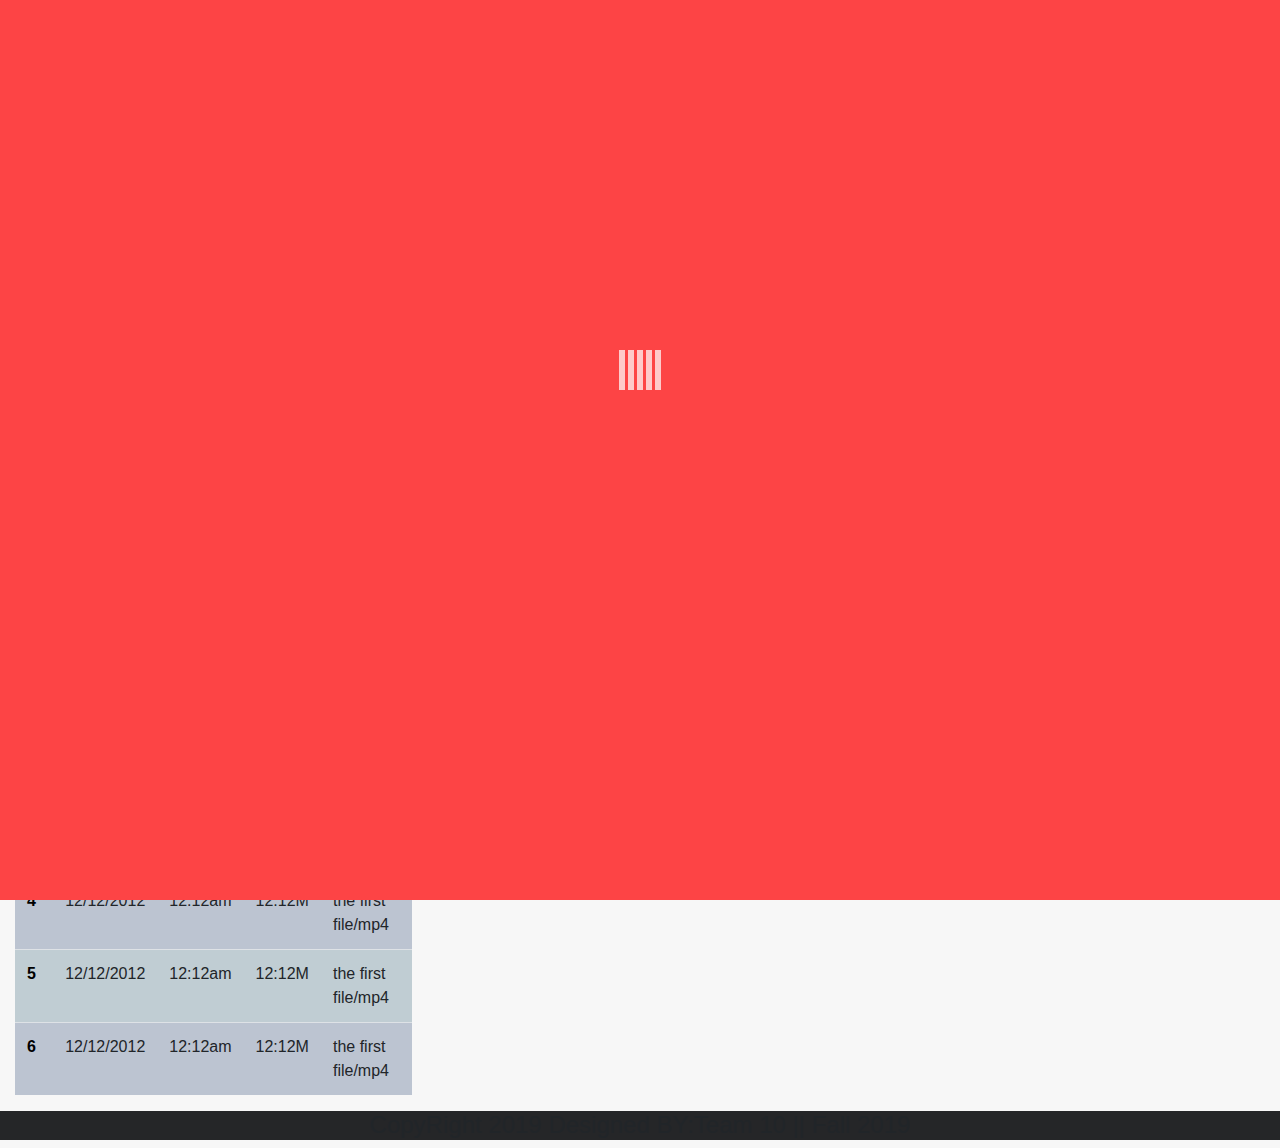
<file: index.html>
<!DOCTYPE html>
<html lang="en">

<head>
    <meta charset="UTF-8">
    <meta name="viewport" content="width=device-width, initial-scale=1.0">

    <title>Egle ** Eye</title>

    <!-- Bootstrap Stylesheet -->
    <link rel="stylesheet" href="css/bootstrap.min.css">

    <!-- My Styles Stylesheet -->
    <link rel="stylesheet" href="css/style.css">
  
  <link rel="stylesheet" href="https://maxcdn.bootstrapcdn.com/font-awesome/4.5.0/css/font-awesome.min.css">
    

    </head>
<body>
     
     <!-- Start Navbar -->
<nav class="navbar navbar-expand-lg navbar-dark bg-dark fixed-top">
    <div class="container-fluid">
  
  <a class="navbar-brand " href="#"> 
         Egle <span  id="hashtag">  <img src="./images/logo.png"  class="img-circle logo">  </span><span id="second"> Eye </span>
  </a>
  
  <button class="navbar-toggler" 
            type="button" 
            data-toggle="collapse" 
            data-target="#mynav" 
            aria-controls="mynav" 
            aria-expanded="false" 
            aria-label="Toggle navigation">
    <span class="navbar-toggler-icon"></span>
  </button>

  <div class="collapse navbar-collapse justify-content-end " id="mynav">
    <ul class="navbar-nav">
     
      <li class="nav-item active">
        <a class="nav-link" href="#">Name</a>
      </li>
       
      <li class="nav-item">
        <a class="nav-link .float-right" href="#">Log Out</a>
      </li>
    
    </ul>
 </div>
</nav>
    <!-- End Navbar --> 


<!-- Start Media Player --> 

<div class="container-fluid">
  <div class="row content">
    <div class="col-sm-4 sidenav">
          <div class ="claender">
              <div id="jquery-script-menu">
                  <div class="jquery-script-center">
                     <div class="jquery-script-clear"></div>
                  </div>
              </div>

                <div class="example1"></div>

          </div>
   
          <div>
              <table class="table table-hover table-striped">
          <thead>
            <tr>
              <th scope="col">Id</th>
              <th scope="col">Date</th>
              <th scope="col">Time</th>
              <th scope="col">Length</th>
              <th scope="col">File Name</th>
            </tr>
          </thead>
          <tbody>
            <tr>
              <th style="height:0.66%">1</th>
              <td>12/12/2012</td>
              <td>12:12am</td>
              <td>12:12M</td>
              <td>the first file/mp4</td>
            </tr>
            <tr>
              <th scope="row">2</th>
               <td>12/12/2012</td>
              <td>12:12am</td>
              <td>12:12M</td>
              <td>the first file/mp4</td>
            </tr>
            <tr>
              <th scope="row">3</th>
              <td>12/12/2012</td>
              <td>12:12am</td>
              <td>12:12M</td>
              <td>the first file/mp4</td>
            </tr>

            <tr>
              <th scope="row">4</th>
              <td>12/12/2012</td>
              <td>12:12am</td>
              <td>12:12M</td>
              <td>the first file/mp4</td>
            </tr>
            <tr>
              <th scope="row">5</th>
               <td>12/12/2012</td>
              <td>12:12am</td>
              <td>12:12M</td>
              <td>the first file/mp4</td>
            </tr>
            <tr>
              <th scope="row">6</th>
              <td>12/12/2012</td>
              <td>12:12am</td>
              <td>12:12M</td>
              <td>the first file/mp4</td>
            </tr>
          </tbody>
        </table>
        </div>
    </div>

    <div class="col-sm-8">
        <video id="myvid"  class="video-fluid z-depth-1" >
          <source src="https://mdbootstrap.com/img/video/Sail-Away.mp4" type="video/mp4" />
        </video>

      <div class="controls">
          <div class="topControl">
                <div class="progress">
                  <span class="bufferBar"></span>
                  <span class="timeBar"></span>
                </div>
                
                <div class="time">
                  <span class="currentt"></span> 
                  <span class="duration"></span> 
                </div>
                <div class="currentplay">
                  <p>The First video</p>
                </div>

          </div>

<div class="controllers">
    <button class="btnPlay" title="Play/Pause video"></button>
    <button class="prevvid disabled" title="Previous video"><i class="fa fa-step-forward fa-rotate-180"></i></button>
    <button class="nextvid" title="Next video"><i class="fa fa-step-forward"></i></button>
    <button class="sound sound2 btnn" title="Mute/Unmute sound"></button>
    <div class="volume" title="Set volume">
      <span class="volumeBar"></span>
  </div>

    <button class="btnFS " style="float:right" title="full screen"></button>
    <button class="btnspeed " style="float:right" title="Video speed"><i class="fa fa-gear"></i></button>
    <ul class="speedcnt">
      <li class="spdx50">1.5</li>
      <li class="spdx25">1.25</li>
      <li class="spdx1 selected">Normal</li>
      <li class="spdx050">0.5</li>
    </ul>
  
</div>
      </div>
    </div>
  </div>
</div>





<!-- End Media Player -->
<div class="container-fluid copyright">   
        <h4 class="text-center">CopyRight 2019 Designed BY:Team 10 || Fall 2019</h4>
    
</div>

<div class="loading">
    <div class="spinner text-center">
      <div class="rect1"></div>
      <div class="rect2"></div>
      <div class="rect3"></div>
      <div class="rect4"></div>
      <div class="rect5"></div>
</div>
    </div>
 
</div>
    <script src="js/jquery-1.11.1.min.js"></script>
    <script src="js/jquery.supercal.js"></script>
    <script src="js/bootstrap.js"></script>
    <script src="js/jquery.nicescroll.min.js"></script>
    <script src="js/plugins.js"></script>
</body>
</file>
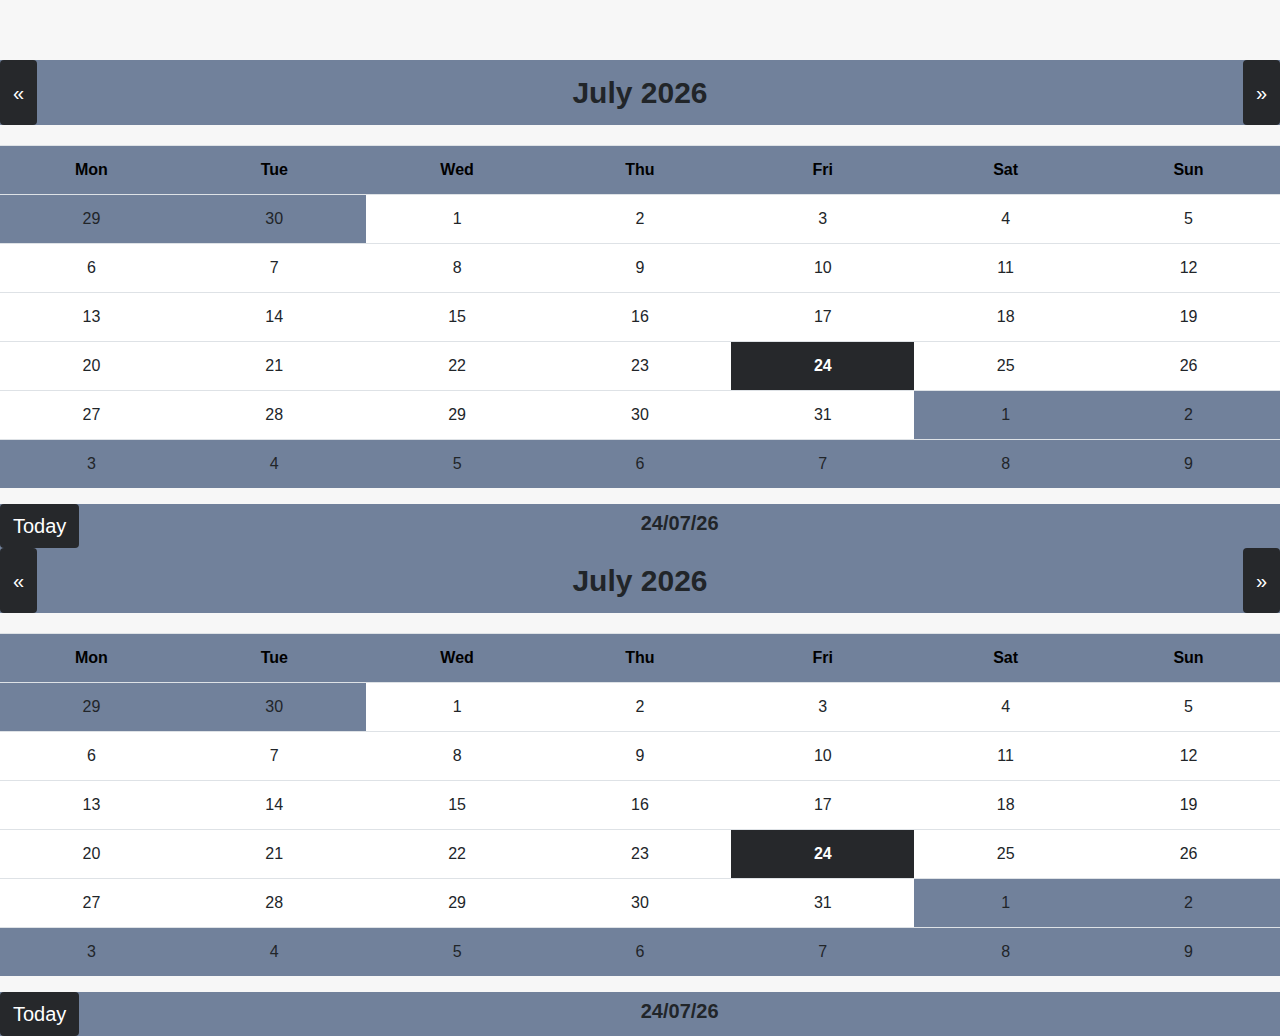
<file: demo/index.html>
<!DOCTYPE html>

<html>
<head>
<title>SuperCal 0.1 Example</title>
<link rel="stylesheet" href="../css/bootstrap.min.css">
<link rel="stylesheet" href="../css/style.css">
</head>

<body>
<div id="jquery-script-menu">
<div class="jquery-script-center">
<div class="jquery-script-clear"></div>
</div>
</div>

<div class="example1" ></div>

  <script src="../js/jquery-1.11.1.min.js"></script>
 <script src="../js/jquery.supercal.js"></script>
 <script src="../js/plugins.js"></script>
<script>
			$('.example1').supercal({
				transition: 'carousel-vertical'
			});
		</script>

</body>
</html>
</file>
<file: css/style.css>
body{
	padding-top: 60px;
    background-color: #f7f7f7;

}


h1,h2,h3,p,.lead {
   font-family: 'IBM Plex Sans Condensed', sans-serif;
}



/*===== End Nav ====== */
/*===== Start Nav ====== */
.navbar-dark{
	padding:0;
	min-height:60px;
}
.navbar{
	padding:0;
  padding-left: 90px;
}
.navbar-brand{
	min-height: 60px;
	padding: 10px 10px;

	background-color: #fd4445;
	font-size: 30px;

}

#hashtag{
	font-size: 30px;
	font-weight: bolder;
	min-height: 60px;
	background-color:  #71819b;
	text-align: center;
	padding: 20px;
	padding-left: 25px;
	margin-right: 20px;
	box-shadow:5px 5px 5px gray;
}

.nav-item {
	min-height: 60px;
  padding-right: 90px;
}

.navbar-dark .navbar-nav .nav-link{
	padding-top:14px;

}
.nav-item a{
	min-height:60px;
	font-size: 20px;
	font-weight: bold;
	-webkit-transition: all 0.7s ease-in-out;
	-moz-transition: all 0.7s ease-in-out;
	-o-transition: all 0.7s ease-in-out;
	transition: all 0.7s ease-in-out;
}

.nav-item a:hover

{
	min-height:60px;
	background-color: #fd4445;
}
/*===== End Nav ====== */
.logo {
    height:50px;
    width: 50px;
}



.video-fluid{
  margin-top: 20px;
  width: 100%;
  height: auto;
}

.loading{
    background:#fd4445;
    position: fixed;
    top:0;
    left:0;
    width: 100%;
    height:100%;
    z-index: 9999;
}




/*===== End Nav ====== */
.claender {
    margin-top: 20px;
    margin-bottom: 15px;
    background-color: #c0cdd3;

 
}

.supercal {
width: 100%;
}


.supercal .supercal-header {
  font-size: 30px;
  font-weight: bolder;
  background-color: #71819b;
  display: block;
  line-height: 65px;
  margin-bottom: 20px;
  text-align: center;
  position: relative;
}

.supercal .supercal-header .prev-month {
font-size: 30px;
float: left;
min-height:65px;
}
.supercal .supercal-header .next-month {
  font-size: 30px;
float: right;
min-height:65px;
}


.supercal-footer .input-prepend{
  background: #fd4445;
}

.supercal-month {
  margin-left: auto;
margin-right: auto;
text-align: center;
position: relative;
z-index: 0;
overflow: hidden;
}

.supercal table {
  margin-left: auto;
margin-right: auto;
padding: 50px;
text-align:center;
table-layout: fixed;
background: #fff;
}

.supercal td {
cursor: pointer;
}
.supercal td:hover {
background: #fd4445 !important;
color: #fff;
}


.supercal td.month-prev, .supercal td.month-next {
background: #71819b;
}
.supercal td.selected {
background: #26282b;
color: #fff;
font-weight: normal;
}


.supercal td.today {
font-weight: bold;

}

.supercal .supercal-footer {
width: 100%;
display: table;
}

.supercal .supercal-footer span.supercal-input {
display: table-cell;
width: 100%;
cursor: default;
}


.claender .jquery-script-center {
width: 960px;
margin: 0 auto;
background: #71819b;
}

.claender .jquery-script-center ul {
width: 212px;
float:left;
line-height:45px;
margin:0;
padding:0;
list-style:none;
}

.supercal .supercal-footer span.supercal-input {
    display: table-cell;
    width: 100%;
    cursor: default;
    text-align: center;
    font-size: 20px;
    font-style: bold;
    font-weight: bolder;
}


.supercal .supercal-footer {
    width: 100%;
    display: table;
    background-color: #71819b;
}

.btn:not(:disabled):not(.disabled) {
  color:#ffff;
   font-size: 20px;
    cursor: pointer;
    background-color: #26282b;
}

.btn:not(:disabled):not(.disabled):hover {
    
    cursor: pointer;
    background: #fd4445
}

.table-striped > tbody > tr:nth-child(2n+1) > td, .table-striped > tbody > tr:nth-child(2n+1) > th {
   background-color: #c0cdd3;
}

.table-striped > tbody > tr:nth-child(2n) > td, .table-striped > tbody > tr:nth-child(2n) > th {
   background-color: #bcc4d1;
}

th {
    background-color: #71819b;
    color: black;
} 

.table-hover tbody tr:hover td, .table-hover tbody tr:hover th {
  background-color: #fd4445;
  color: #fff;
}

.tr{
    height:5px;
}


 .copyright {
    height:5%;
    background-color: #252628;
     padding-right:0;
    padding-left:0;
    padding-bottom: 0;
    margin-bottom: auto;
    margin-right:auto;
    margin-left:auto
    color:white;
     text-align: center;
    font-size: 10px;

}

.controllers {
    position: absolute;
    margin-top: 5px;
    height: 50px;
    background-color: #71819b;
    width: 97%;
}

.controllers button {
    border: 1px solid #E7E7E7;
    background-color: #c0cdd3;
    color: #777;
    height: 40px;
    width: 40px;
    border-radius: 50%;
    margin: 5px;
    box-shadow: 1px 1px 3px #4C4C4C;
    outline: none;
    font-size: 18px;
    display: inline-block;
    float: left;
}

.controllers button:hover{
  background-color: #fd4445;
  color:#ffff;
}

.btnPlay:after {
    content: "\f04b";
    font-family: 'FontAwesome';
}
.paused:after {
    content: "\f04c";
}

.sound:after {
content: "\f027";
    font-family: 'FontAwesome';
}
.sound2:after {
content: "\f028";
}

.muted:after {
    content: "\f026";
}
.btnFS:after {
     content: "\f065";
    font-family: 'FontAwesome';
}

.bigplay {
    height: 150px;
    width: 150px;
    position: absolute;
    top: 127.5px;
    left: 85px;
    z-index: 11;
    color: #fff;
    font-size: 150px;
    line-height: 150px;
    text-align: center;
    cursor: pointer;
    text-shadow: 0px 0px 15px #ff8d00;
}
.closeme {
    height: 32px;
    width: 32px;
    background-color: #fff;
    top: -10px;
    right: -10px;
    border: 1px solid #ff8d00;
    display: block;
    position: absolute;
    border-radius: 50%;
    text-align: center;
    line-height: 30px!important;
    color: #ff8d00;
    font-size: 25px!important;
}

.playing {
    background-color: #999;
    border: 1px solid #ff8d00!important;
    -webkit-transition: 0s;
    -o-transition: 0s;
    transition: 0s;
 }
.playing:after {
    content: "\f01d";
    font-family: 'FontAwesome';
    color: #ff8d00;
    float: left;
}
/* PROGRESS BAR CSS */

.topControl {
    position: absolute;
    display: block;
    width: 97%;
    margin-top: 5px;
    z-index: 1;
}

/* Progress bar */
.progress {
    width: 97%;
    height: 3px;
    position: relative;
    float: left;
    cursor: pointer;
    background: #fd4445;
}
.progress span {
    height: 100%;
    position: absolute;
    top: 0;
    left: 0;
    display: block;
}
.timeBar{
    z-index:10;
    width:0;
    background: #ff8d00;
}

.bufferBar{
    z-index:5;
    width:0;
    background: #eee;
}
/* time and duration */
.time{
    text-align: center;
    width: 10%;
    margin: auto;
    color: #000;
    background-color: #e37b00;
     font-size:15px;
    
}

.time .currentt{
    padding: 10px;
    font-size:15px;
    line-height:12px;
    
}

.currentplay{
  text-align: center;
    margin: auto;
    width: 30%;
    font-weight: bold;
    color: #ffff;
     font-size:15px;
}
.topControl:hover .progress {
    bottom:6px;
    width: 88%;
    height: 8px;



}

.volume {
    position: relative;
    cursor: pointer;
    width: 70px;
    height: 10px;
    float: left;
    margin-top: 20px;
    margin-right: 15px;
    background-color: #999;
}
.volumeBar{
    display: block;
    height: 100%;
    position: absolute;
    top: 0;
    left: 0;
    background-color: #ff8d00;
    z-index: 10;
}
.spinner {
  margin: 350px auto;
  width: 50px;
  height: 40px;
  text-align: center;
  font-size: 10px;
}

ul.speedcnt {
    display: none;
    position: absolute;
    right: 30px;
    bottom: 60px;
    background-color: #fff;
    border-radius: 5px;
    list-style: none;
    -webkit-transition: 0s;
    -o-transition: 0s;
    transition: 0s;
}

ul.speedcnt li {
    text-align: center;
    font-family: 'verdana', tahoma , serif;
    font-size: 13px;
    padding: 5px 20px;
    cursor: pointer;
    display: block;
    border-bottom: 1px solid #ccc;
}

ul.speedcnt li:last-child {
    border-bottom: none;
}

ul.speedcnt li.selected {
    background-color: rgba(255, 141, 0, 0.6);
}




.spinner > div {
  background-color: #fff;
  height: 100%;
  width: 6px;
  display: inline-block;
  
  -webkit-animation: sk-stretchdelay 1.2s infinite ease-in-out;
  animation: sk-stretchdelay 1.2s infinite ease-in-out;
}

.spinner .rect2 {
  -webkit-animation-delay: -1.1s;
  animation-delay: -1.1s;
}

.spinner .rect3 {
  -webkit-animation-delay: -1.0s;
  animation-delay: -1.0s;
}

.spinner .rect4 {
  -webkit-animation-delay: -0.9s;
  animation-delay: -0.9s;
}

.spinner .rect5 {
  -webkit-animation-delay: -0.8s;
  animation-delay: -0.8s;
}

@-webkit-keyframes sk-stretchdelay {
  0%, 40%, 100% { -webkit-transform: scaleY(0.4) }  
  20% { -webkit-transform: scaleY(1.0) }
}

@keyframes sk-stretchdelay {
  0%, 40%, 100% { 
    transform: scaleY(0.4);
    -webkit-transform: scaleY(0.4);
  }  20% { 
    transform: scaleY(1.0);
    -webkit-transform: scaleY(1.0);
  }
}
</file>
